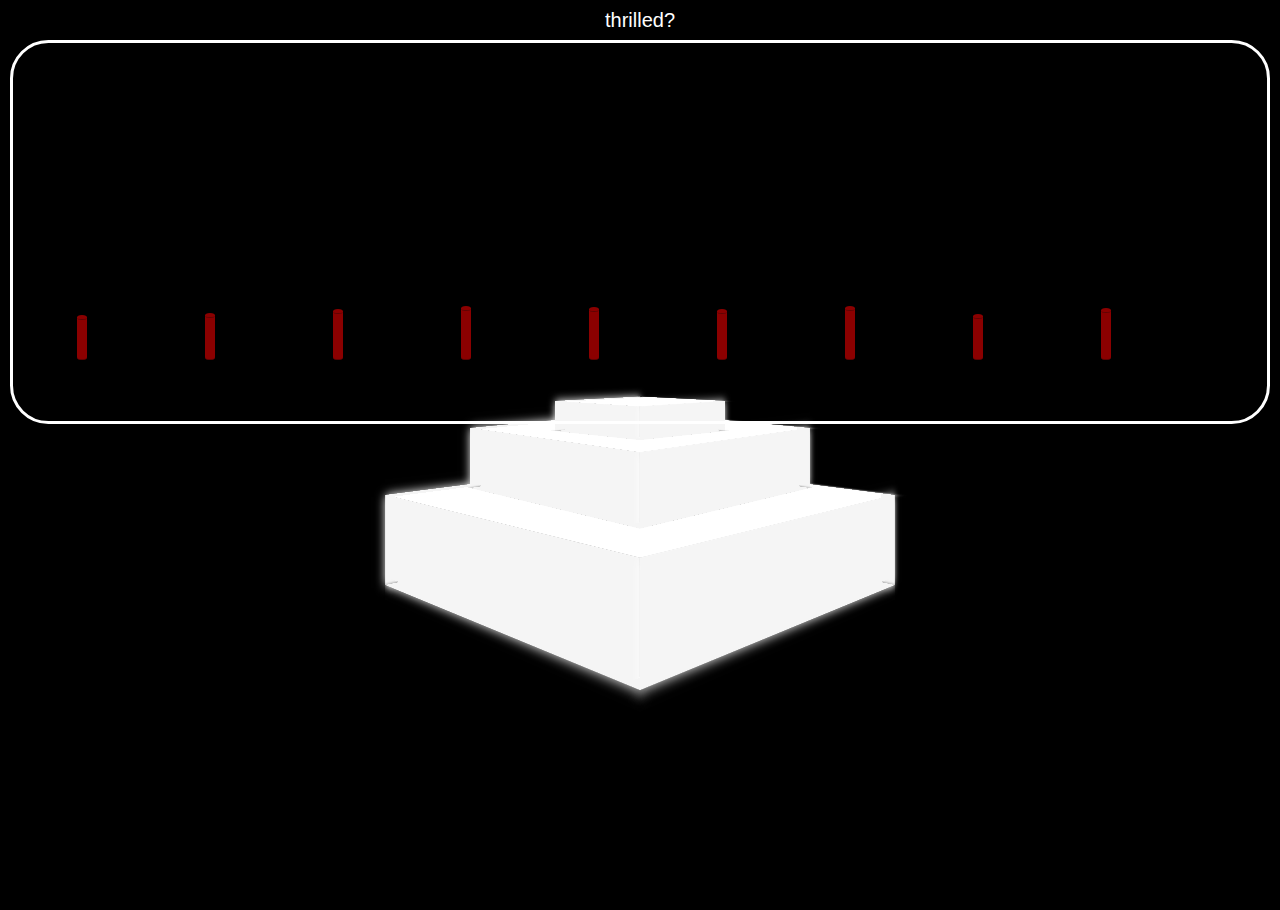
<file: cake/index.html>
<!DOCTYPE html>
<html>
  <head>
    <meta charset="utf-8">
    <meta http-equiv="x-ua-compatible" content="ie=edge">
    <meta name="viewport" content="width=device-width, initial-scale=1">
    <title>cake</title>
    <meta name="description" content="pick candle and make COMPLETE cake">
    <meta name="keywords" content="cake, candle, complete">
    <link rel="stylesheet" href="asset/css/style.css">
    <script src="asset/js/jquery.min.js"></script>
    <script src="asset/js/jquery-ui.min.js"></script>
    <script src="asset/js/jquery.ui.touch-punch.min.js"></script>
    <script defer src="asset/js/script.js"></script>
  </head>
  <body>
    <h1></h1>
    <div class="wrap">
        <div class="container container1">
        <div class="cube cube1">
          <div class="side1 front"></div>
          <div class="side1 back"></div>
          <div class="side1 left"></div>
          <div class="side1 right"></div>
          <div class="side1 top"></div>
          <div class="side1 bottom"></div>
        </div>
      </div>

      <div class="container container2">
        <div class="cube cube2">
          <div class="side2 front"></div>
          <div class="side2 back"></div>
          <div class="side2 left"></div>
          <div class="side2 right"></div>
          <div class="side2 top"></div>
          <div class="side2 bottom"></div>
        </div>
      </div>

      <div class="container container3">
        <div class="cube cube3">
          <div class="side3 front"></div>
          <div class="side3 back"></div>
          <div class="side3 left"></div>
          <div class="side3 right"></div>
          <div class="side3 top"></div>
          <div class="side3 bottom"></div>
        </div>
      </div>
    </div>
    
    <!-- candle -->
    <div class="box">
      <div class="candle candle1"><div></div></div>
      <div class="candle candle2"><div></div></div>
      <div class="candle candle3"><div></div></div>
      <div class="candle candle4"><div></div></div>
      <div class="candle candle5"><div></div></div>
      <div class="candle candle6"><div></div></div>
      <div class="candle candle7"><div></div></div>
      <div class="candle candle8"><div></div></div>
      <div class="candle candle9"><div></div></div>
    </div>

  </body>
</html>
</file>
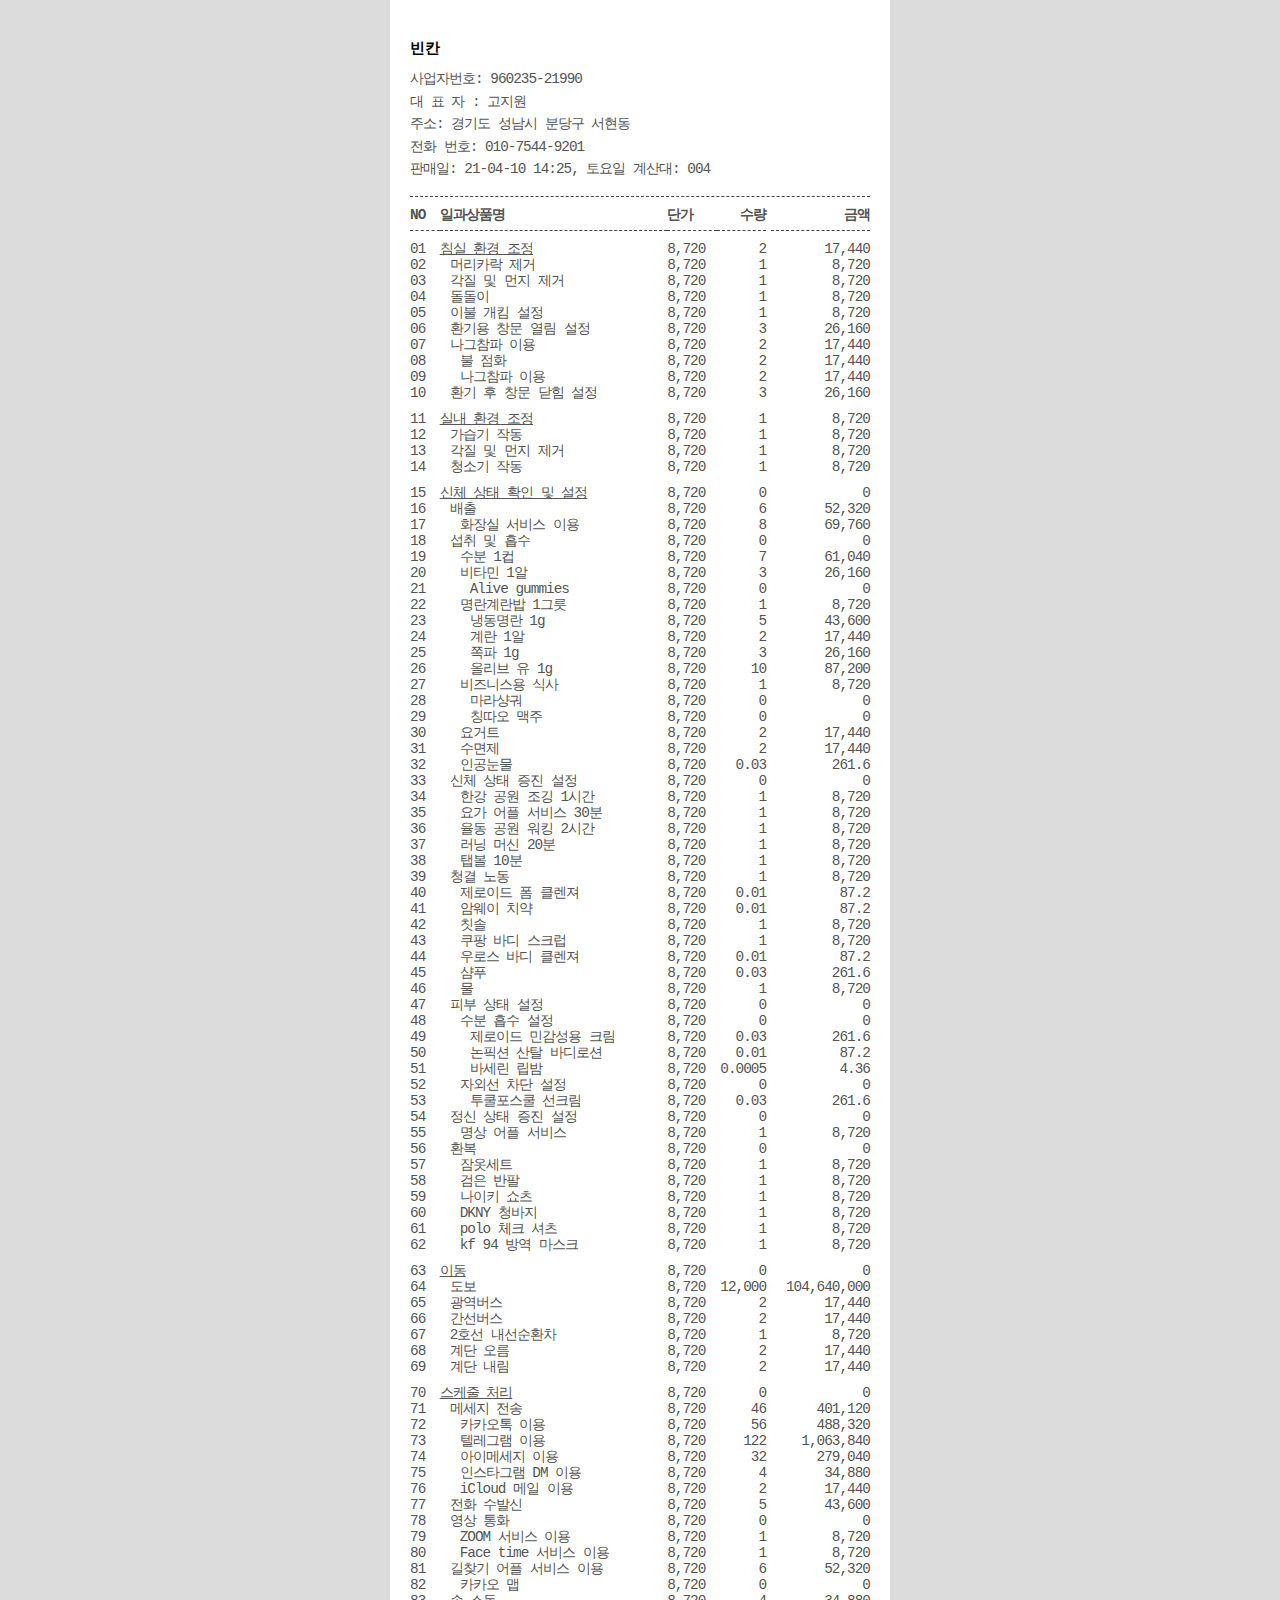
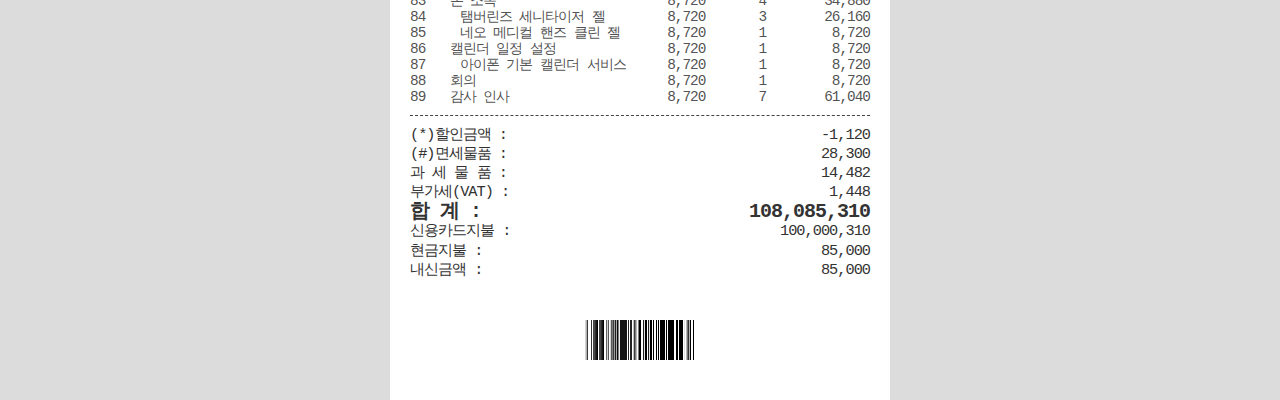
<file: D5_receipt/index.html>
<!DOCTYPE html>
<html>
  <head>  
    <meta charset="utf-8">
    <meta http-equiv="x-ua-compatible" content="ie=edge">
    <meta name="viewport" content="width=device-width, initial-scale=1">
    <title>receipt</title>
    <link rel="preconnect" href="https://fonts.gstatic.com"> 
    <link rel="stylesheet" href="asset/css/style.css">
  </head>
  <body>
    <div class="content">
      <header id="header">
        <div class="inner">
          <div class="title">
            <h1>빈칸</h1>
        </div>
        <div class="date">
            <h2>
              <ul class="shuffle1">
               <a><li>사업자번호: 960235-21990</li></a>
               <li>대 표 자 : 고지원</li>
               <li>주소: 경기도 성남시 분당구 서현동</li>
               <a><li>전화   번호: 010-7544-9201</li></a>
               <li>판매일: 21-04-10 14:25, 토요일 계산대: 004</li>
              </ul>
            </h2>
          </div>
        </div>
      </header>
      
      <section id="section">
        <div class="inner">
          <div class="item">          
            <div class="number">
                <ul class="shuffle3">
                <li class="menu">NO</li></ul>
                <ul>
                <div class="one">
                <li>01</li></div>
                <div class="hide">
              <li>02</li>
              <li>03</li>
              <li>04</li>
              <li>05</li>
              <li>06</li>
              <div class="two">
              <li>07</li></div>
              <div class="hide2">
              <li>08</li>
              <li>09</li></div>
              <li>10</li>
            <!-- </details> -->
            </div> 
           </ul>
           <ul class="shuffle3">
            <div class="three">
             <li>11</li></div>
             <div class="hide3">
             <li>12</li>
             <li>13</li>
             <li>14</li></div>
           </ul>
           <ul class="shuffle3">
            <div class="four">
             <li>15</li></div>
             <div class="hide4">
             <div class="five">
             <li>16</li>
            </div>
               <div class="hide5">
               <li>17</li>
               </div>
             <div class="six">
             <li>18</li>
             </div>
               <div class="hide6">
               <li>19</li>
             <div class="seven">
             <li>20</li>
             </div>
               <div class="hide7">
               <li>21</li> 
               </div>
             <div class="eight">
             <li>22</li></div>
               <div class="hide8">
               <li>23</li>
               <li>24</li>
               <li>25</li>
               <li>26</li>
               </div>
             <div class="nine">
             <li>27</li></div>
               <div class="hide9">
               <li>28</li>
               <li>29</li></div>
             <li>30</li>
             <li>31</li>
             <li>32</li>
             </div>
             <div class="ten">
             <li>33</li></div>
               <div class="hide10">
               <li>34</li>
               <li>35</li>
               <li>36</li>
               <li>37</li>
               <li>38</li></div>
             <div class="eleven">
             <li>39</li></div>
               <div class="hide11">
               <li>40</li>
               <li>41</li>
               <li>42</li>
               <li>43</li>
               <li>44</li>
               <li>45</li>
               <li>46</li></div>
             <div class="twelve">
             <li>47</li></div>
               <div class="hide12">
               <div class="thirteen">
               <li>48</li></div>
                 <div class="hide13">
                 <li>49</li>
                 <li>50</li>
                 <li>51</li></div>
               <div class="fourteen">
               <li>52</li></div>
                 <div class="hide14">
                 <li>53</li></div>
               </div>
             <div class="fifteen">
             <li>54</li></div>
               <div class="hide15">
               <li>55</li></div>
             <div class="sixteen">
             <li>56</li></div>
               <div class="hide16">
               <li>57</li>
               <li>58</li>
               <li>59</li>
               <li>60</li>
               <li>61</li>
               <li>62</li></div>
             </div>
           </ul>
           <ul class="shuffle3">
             <div class="seventeen">
             <li>63</li></div>
               <div class="hide17">
               <li>64</li>
               <li>65</li>
               <li>66</li>
               <li>67</li>
               <li>68</li>
               <li>69</li></div>
           </ul>
           <ul class="shuffle3">
            <div class="eighteen">
             <li>70</li></div>
               <div class="hide18">
               <div class="nineteen">
               <li>71</li></div>
                 <div class="hide19">
                 <li>72</li>
                 <li>73</li>
                 <li>74</li>
                 <li>75</li>
                 <li>76</li></div>
               <li>77</li>
               <div class="twenty">
               <li>78</li></div>
                 <div class="hide20">
                 <li>79</li>
                 <li>80</li></div>
               <div class="twentione">
               <li>81</li></div>
                 <div class="hide21">
                 <li>82</li></div>
               <div class="twentitwo">
               <li>83</li></div>
                 <div class="hide22">
                 <li>84</li>
                 <li>85</li></div>
               <div class="twentithree">
               <li>86</li></div>
                 <div class="hide23">
                 <li>87</li></div>
               <li>88</li>
               <li>89</li>
               </div>
           </ul>
           </ul>
           </div>

           <div class="product"> 
            <ul class="shuffle2">
               <li class="menu">일과상품명</li>
            </ul>
              <ul>
              <div class="one">
              <a class="click"><li>침실 환경 조정 </li></a></div>
              <div class="hide">
                <li class="inside">머리카락 제거</li>
                <li class="inside">각질 및 먼지 제거</li>
                <li class="inside">돌돌이 </li>
                <li class="inside">이불 개킴 설정</li>
                <li class="inside">환기용 창문 열림 설정 </li>
                <div class="two">
                <li class="inside">나그참파 이용 </li></div>
                  <div class="hide2">
                  <li class="inside2">불 점화</li>
                  <li class="inside2">나그참파 이용</li>
                  </div>
                <li class="inside">환기 후 창문 닫힘 설정</li>
                </div>
              </ul>
          
              <ul class="shuffle2">
                <div class="three">
                  <a class="click">
                <li>실내 환경 조정</li></a></div>
                <div class="hide3">
                <li class="inside">가습기 작동</li>
                <li class="inside">각질 및 먼지 제거</li>
                <li class="inside">청소기 작동 </li>
                </div>
              </ul>

              <ul class="shuffle2">
                <div class="four">
                  <a class="click">
                <li>신체 상태 확인 및 설정 </li></a>
              </div>
              <div class="hide4">
                <div class="five">
                <li class="inside">배출 </li>
                </div>
                   <div class="hide5">
                   <li class="inside2"> 화장실 서비스 이용</li>
                   </div>
                <div class="six">   
                <li class="inside">섭취 및 흡수</li>
                </div>
                  <div class="hide6">
                   <li class="inside2"> 수분 1컵 </li>
                   <div class="seven">
                   <li class="inside2"> 비타민 1알</li></div>
                      <div class="hide7">
                      <li class="inside3"> Alive gummies</li></div>
                   <div class="eight">
                   <li class="inside2"> 명란계란밥 1그릇</li></div>
                      <div class="hide8">
                      <li class="inside3"> 냉동명란  1g</li>
                      <li class="inside3"> 계란 1알 </li>
                      <li class="inside3"> 쪽파 1g </li>
                      <li class="inside3"> 올리브 유 1g</li></div>
                   <div class="nine">
                   <li class="inside2"> 비즈니스용 식사 </li></div>
                      <div class="hide9">
                      <li class="inside3"> 마라샹궈</li>
                      <li class="inside3"> 칭따오 맥주</li></div>
                   <li class="inside2"> 요거트</li>
                   <li class="inside2"> 수면제</li>
                   <li class="inside2"> 인공눈물</li>
                   </div>
                <div class="ten">
                <li class="inside">신체 상태 증진 설정</li></div>
                   <div class="hide10">
                   <li class="inside2"> 한강 공원 조깅 1시간</li>
                   <li class="inside2"> 요가 어플 서비스 30분 </li>
                   <li class="inside2"> 율동 공원 워킹 2시간</li>
                   <li class="inside2"> 러닝 머신 20분</li>
                   <li class="inside2"> 탭볼 10분</li></div>
                <div class="eleven">
                <li class="inside">청결 노동 </li></div>
                   <div class="hide11">
                   <li class="inside2"> 제로이드 폼 클렌져 </li>
                   <li class="inside2"> 암웨이 치약 </li>
                   <li class="inside2">칫솔 </li>
                   <li class="inside2"> 쿠팡 바디 스크럽 </li>
                   <li class="inside2"> 우로스 바디 클렌져</li>
                   <li class="inside2"> 샴푸</li>
                   <li class="inside2"> 물</li></div>
                <div class="twelve">
                <li class="inside">피부 상태 설정</li></div>
                   <div class="hide12">
                   <div class="thirteen">
                   <li class="inside2"> 수분 흡수 설정</li></div>
                      <div class="hide13">
                      <li class="inside3">제로이드 민감성용 크림</li>
                      <li class="inside3">논픽션 산탈 바디로션</li>
                      <li class="inside3">바세린 립밤</li></div>
                    <div class="fourteen">
                    <li class="inside2"> 자외선 차단 설정</li></div>
                      <div class="hide14">
                      <li class="inside3">투쿨포스쿨 선크림 </li></div>
                    </div>
                <div class="fifteen">
                <li class="inside">정신 상태 증진 설정 </li></div>
                    <div class="hide15">
                    <li class="inside2"> 명상 어플 서비스</li></div>
               <div class="sixteen">
               <li class="inside">환복 </li></div>
                   <div class="hide16">
                   <li class="inside2"> 잠옷세트 </li>
                   <li class="inside2"> 검은 반팔 </li>
                   <li class="inside2"> 나이키 쇼츠 </li>
                   <li class="inside2"> DKNY 청바지 </li>
                   <li class="inside2"> polo 체크 셔츠 </li>
                   <li class="inside2"> kf 94 방역 마스크</li></div>
              </div>
            </ul>
            <ul  class="shuffle2">
                <div class="seventeen">
                  <a class="click">
                <li>이동</li></a></div>
                    <div class="hide17">
                    <li class="inside"> 도보 </li>
                    <li class="inside"> 광역버스</li>
                    <li class="inside">간선버스</li>
                    <li class="inside"> 2호선 내선순환차 </li>
                    <li class="inside">계단 오름</li>
                    <li class="inside">계단 내림</li></div>
            </ul>
            <ul  class="shuffle2">
                <div class="eighteen">
                  <a class="click">
                <li>스케줄 처리</li></a></div>
                <div class="hide18">
                <div class="nineteen">
                <li class="inside">메세지 전송</li></div>
                   <div class="hide19">
                   <li class="inside2"> 카카오톡 이용</li>
                   <li class="inside2"> 텔레그램 이용</li>
                   <li class="inside2"> 아이메세지 이용</li>
                   <li class="inside2"> 인스타그램 DM 이용</li>
                   <li class="inside2"> iCloud 메일 이용</li></div>
                <li class="inside"> 전화 수발신</li>
                <div class="twenty">
                <li class="inside"> 영상 통화 </li></div>
                   <div class="hide20">
                   <li class="inside2"> ZOOM 서비스 이용</li>
                   <li class="inside2"> Face time 서비스 이용</li></div>
                <div class="twentione">
                <li class="inside"> 길찾기 어플 서비스 이용</li></div>
                   <div class="hide21">
                   <li class="inside2"> 카카오 맵 </li></div>
                <div class="twentitwo">
                <li class="inside"> 손 소독</li></div>
                   <div class="hide22">
                   <li class="inside2"> 탬버린즈 세니타이저 젤</li>
                   <li class="inside2"> 네오 메디컬 핸즈 클린 젤</li></div>
                <div class="twentithree">
                <li class="inside">캘린더 일정 설정</li></div>
                   <div class="hide23">
                   <li class="inside2"> 아이폰 기본 캘린더 서비스</li></div>
                <li class="inside">  회의</li>
                <li class="inside">  감사 인사</li>
                </div>
            </ul>
            </div>
            <div class="price">
              <ul class="shuffle4">
                <li class="menu">단가</li>
              </ul>
              <ul>
                <div class="one">
                <li>8,720</li></div>
                <div class="hide">
                <li>8,720</li>
                <li>8,720</li>
                <li>8,720</li>
                <li>8,720</li>
                <li>8,720</li>
                <div class="two">
                <li>8,720</li></div>
                <div class="hide2">
                <li>8,720</li>
                <li>8,720</li></div>
                <li>8,720</li>
                </div>
              </ul>
              <ul class="shuffle4">
                <div class="three">
                <li>8,720</li></div>
                <div class="hide3">
                <li>8,720</li>
                <li>8,720</li>
                <li>8,720</li>
                </div>
              </ul>
              <ul class="shuffle4">
                <div class="four">
                <li>8,720</li>
              </div>
              <div class="hide4">
                <div class="five">
                <li>8,720</li>
                </div>
                  <div class="hide5">
                  <li>8,720</li>
                  </div>
                  <div class="six"> 
                 <li>8,720</li></div>
                 <!--(18)-->
                    <div class="hide6">
                    <li>8,720</li>
                    <div class="seven">
                    <li>8,720</li>
                    </div>
                      <div class="hide7">
                      <li>8,720</li>
                      </div>
                      <!-- (21) -->
                    <div class="eight">
                    <li>8,720</li></div>
                      <div class="hide8">
                      <li>8,720</li>
                      <li>8,720</li>
                      <li>8,720</li>
                      <li>8,720</li>
                      </div>
                      <!-- (26) -->
                    <div class="nine">
                    <li>8,720</li></div>
                      <div class="hide9">
                      <li>8,720</li>
                      <li>8,720</li>
                      </div>
                    <li>8,720</li>
                    <li>8,720</li>
                    <li>8,720</li>
                    <!-- (32) -->
                    </div>
                <div class="ten">
                <li>8,720</li></div>
                    <div class="hide10">
                    <li>8,720</li>
                    <li>8,720</li>
                    <li>8,720</li>
                    <li>8,720</li>
                    <li>8,720</li></div>
                <div class="eleven">
                <li>8,720</li></div>
                    <div class="hide11">
                    <li>8,720</li>
                    <li>8,720</li>
                    <li>8,720</li>
                    <li>8,720</li>
                    <li>8,720</li>
                    <li>8,720</li>
                    <li>8,720</li></div>
                <div class="twelve">
                <li>8,720</li></div>
                    <div class="hide12">
                    <div class="thirteen">
                    <li>8,720</li></div>
                      <div class="hide13">
                      <li>8,720</li>
                      <li>8,720</li>
                      <li>8,720</li></div>
                    <div class="fourteen">
                    <li>8,720</li></div>
                      <div class="hide14">
                      <li>8,720</li></div>
                  </div>
                <div class="fifteen">
                <li>8,720</li></div>
                    <div class="hide15">
                    <li>8,720</li></div>
                <div class="sixteen">
                <li>8,720</li></div>
                    <div class="hide16">
                    <li>8,720</li>
                    <li>8,720</li>
                    <li>8,720</li>
                    <li>8,720</li>
                    <li>8,720</li>
                    <li>8,720</li></div>
                </div>
              </ul>
              <ul class="shuffle4">
                <div class="seventeen">
                <li>8,720</li></div>
                    <div class="hide17">
                    <li>8,720</li>
                    <li>8,720</li>
                    <li>8,720</li>
                    <li>8,720</li>
                    <li>8,720</li>
                    <li>8,720</li></div>
              </ul>
              <ul class="shuffle4">
                <div class="eighteen">
                <li>8,720</li></div>
                  <div class="hide18">
                  <div class="nineteen">
                  <li>8,720</li></div>
                    <div class="hide19">
                    <li>8,720</li>
                    <li>8,720</li>
                    <li>8,720</li>
                    <li>8,720</li>
                    <li>8,720</li></div>
                  <li>8,720</li>
                  <div class="twenty">
                  <li>8,720</li></div>
                    <div class="hide20">
                    <li>8,720</li>
                    <li>8,720</li></div>
                  <div class="twentione">
                  <li>8,720</li></div>
                    <div class="hide21">
                    <li>8,720</li></div>
                  <div class="twentitwo">
                  <li>8,720</li></div>
                    <div class="hide22">
                    <li>8,720</li>
                    <li>8,720</li></div>
                  <div class="twentithree">
                  <li>8,720</li></div>
                    <div class="hide23">
                    <li>8,720</li></div>
                  <li>8,720</li>
                  <li>8,720</li>
                  </div>
              </ul>
            </div>
            <div class="count">
              <ul class="shuffle5">
                <li class="menu">수량</li>
              </ul>
              <ul>
                <div class="one">
                <li>2</li>
                </div>
                <div class="hide">
                <li>1</li>
                <li>1</li>
                <li>1</li>
                <li>1</li>
                <li>3</li>
                <div class="two">
                <li>2</li></div>
                <div class="hide2">
                <li>2</li>
                <li>2</li></div>
                <li>3</li></div>
              </ul>
              <ul class="shuffle5">
                <div class="three">
                <li>1</li>
                </div>
                <div class="hide3">
                <li>1</li>
                <li>1</li>
                <li>1</li>
                </div>
              </ul>
              <ul class="shuffle5">
                <div class="four">
                <li>0</li>
                 </div>
                 <div class="hide4">
                  <div class="five">
                  <li>6</li>
                  </div>
                  <div class="hide5">
                  <li>8</li>
                  </div>
                  <div class="six">
                  <li>0</li>
                  </div>
                      <div class="hide6">
                      <li>7</li>
                      <div class="seven">
                      <li>3</li>
                      </div>
                          <div class="hide7">
                          <li>0</li>
                          </div>
                      <div class="eight">
                      <li>1</li></div>
                          <div class="hide8">
                          <li>5</li>
                          <li>2</li>
                          <li>3</li>
                          <li>10</li></div>
                      <div class="nine">
                      <li>1</li></div>
                          <div class="hide9">
                          <li>0</li>
                          <li>0</li></div>
                      <li>2</li>
                      <li>2</li>
                      <li>0.03</li>
                      </div>
                <div class="ten">
                <li>0</li></div>
                  <div class="hide10">
                  <li>1</li>
                  <li>1</li>
                  <li>1</li>
                  <li>1</li>
                  <li>1</li></div>
                <div class="eleven">
                <li>1</li></div>
                  <div class="hide11">
                  <li>0.01</li>
                  <li>0.01</li>
                  <li>1</li>
                  <li>1</li>
                  <li>0.01</li>
                  <li>0.03</li>
                  <li>1</li></div>
                <div class="twelve">
                <li>0</li></div>
                  <div class="hide12">
                  <div class="thirteen">
                  <li>0</li></div>
                    <div class="hide13">
                    <li>0.03</li>
                    <li>0.01</li>
                    <li>0.0005</li></div>
                  <div class="fourteen">
                  <li>0</li></div>
                    <div class="hide14">
                    <li>0.03</li></div>
                  </div>
                <div class="fifteen">
                <li>0</li></div>
                    <div class="hide15">
                    <li>1</li></div>
                <div class="sixteen">
                <li>0</li></div>
                    <div class="hide16">
                    <li>1</li>
                    <li>1</li>
                    <li>1</li>
                    <li>1</li>
                    <li>1</li>
                    <li>1</li></div>
                </div>
              </ul>
              <ul class="shuffle5">
                <div class="seventeen">
                <li>0</li></div>
                    <div class="hide17">
                    <li>12,000</li>
                    <li>2</li>
                    <li>2</li>
                    <li>1</li>
                    <li>2</li>
                    <li>2</li></div>
              </ul>
               <ul class="shuffle5">
                <div class="eighteen">
                <li>0</li></div>
                  <div class="hide18">
                  <div class="nineteen">
                  <li>46</li></div>
                    <div class="hide19">
                    <li>56</li>
                    <li>122</li>
                    <li>32</li>
                    <li>4</li>
                    <li>2</li></div>
                  <li>5</li>
                  <div class="twenty">
                  <li>0</li></div>
                    <div class="hide20">
                    <li>1</li>
                    <li>1</li></div>
                  <div class="twentione">
                  <li>6</li></div>
                    <div class="hide21">
                    <li>0</li></div>
                  <div class="twentitwo">
                  <li>4</li></div>
                    <div class="hide22">
                    <li>3</li>
                    <li>1</li></div>
                  <div class="twentithree">
                  <li>1</li></div>
                    <div class="hide23">
                    <li>1</li></div>
                  <li>1</li>
                  <li>7</li>
                  </div>
              </ul>
            </div>
            <div class="money">
              <ul class="shuffle6">
                <li class="menu">금액</li>
              </ul>
              <ul>
                <div class="one">
                <li>17,440</li>
                </div>
                <div class="hide">
                <li>8,720</li>
                <li>8,720</li>
                <li>8,720</li>
                <li>8,720</li>
                <li>26,160</li>
                <div class="two">
                <li>17,440</li></div>
                <div class="hide2">
                <li>17,440</li>
                <li>17,440</li></div>
                <li>26,160</li></div>
              </ul>
              <ul class="shuffle6">
                <div class="three">
                <li>8,720</li>
                </div>
                <div class="hide3">
                <li>8,720</li>
                <li>8,720</li>
                <li>8,720</li>
                </div>
              </ul>
              <ul class="shuffle6">
                <div class="four">
                <li>0</li>
                </div>
                <div class="hide4">
                  <div class="five">
                  <li>52,320</li>
                  </div>
                  <div class="hide5">
                    <li>69,760</li>
                    </div>
                  <div class="six">
                  <li>0</li>
                  </div>
                      <div class="hide6">
                      <li>61,040</li>
                      <div class="seven">
                      <li>26,160</li>
                      </div>
                          <div class="hide7">
                          <li>0</li></div>
                      <div class="eight">
                      <li>8,720</li></div>
                          <div class="hide8">
                          <li>43,600</li>
                          <li>17,440</li>
                          <li>26,160</li>
                          <li>87,200</li></div>
                      <div class="nine">
                      <li>8,720</li></div>
                          <div class="hide9">
                          <li>0</li>
                          <li>0</li></div>
                      <li>17,440</li>
                      <li>17,440</li>
                      <li>261.6</li>
                      </div>
                <div class="ten">
                <li>0</li></div>
                  <div class="hide10">
                  <li>8,720</li>
                  <li>8,720</li>
                  <li>8,720</li>
                  <li>8,720</li>
                  <li>8,720</li></div>
                <div class="eleven">
                <li>8,720</li></div>
                  <div class="hide11">
                  <li>87.2</li>
                  <li>87.2</li>
                  <li>8,720</li>
                  <li>8,720</li>
                  <li>87.2</li>
                  <li>261.6</li>
                  <li>8,720</li></div>
                <div class="twelve">
                <li>0</li></div>
                  <div class="hide12">
                  <div class="thirteen">
                  <li>0</li></div>
                    <div class="hide13">
                    <li>261.6</li>
                    <li>87.2</li>
                    <li>4.36</li></div>
                  <div class="fourteen">
                  <li>0</li></div>
                    <div class="hide14">
                    <li>261.6</li></div>
                  </div>
                <div class="fifteen">
                <li>0</li></div>
                  <div class="hide15">
                  <li>8,720</li></div>
                <div class="sixteen">
                <li>0</li></div>
                  <div class="hide16">
                  <li>8,720</li>
                  <li>8,720</li>
                  <li>8,720</li>
                  <li>8,720</li>
                  <li>8,720</li>
                  <li>8,720</li></div>
                </div>
              </ul>
              <ul class="shuffle6">
                <div class="seventeen">
                <li>0</li></div>
                  <div class="hide17">
                  <li>104,640,000</li>
                  <li>17,440</li>
                  <li>17,440</li>
                  <li>8,720</li>
                  <li>17,440</li>
                  <li>17,440</li></div>
              </ul>
              <ul class="shuffle6">
                <div class="eighteen">
                <li>0</li></div>
                  <div class="hide18">
                  <div class="nineteen">
                  <li>401,120</li></div>
                    <div class="hide19">
                    <li>488,320</li>
                    <li>1,063,840</li>
                    <li>279,040</li>
                    <li>34,880</li>
                    <li>17,440</li></div>
                  <li>43,600</li>
                  <div class="twenty">
                  <li>0</li></div>
                    <div class="hide20">
                    <li>8,720</li>
                    <li>8,720</li></div>
                  <div class="twentione">
                  <li>52,320</li></div>
                    <div class="hide21">
                    <li>0</li></div>
                  <div class="twentitwo">
                  <li>34,880</li></div>
                    <div class="hide22">
                    <li>26,160</li>
                    <li>8,720</li></div>
                  <div class="twentithree">
                  <li>8,720</li></div>
                    <div class="hide23">
                    <li>8,720</li></div>
                  <li>8,720</li>
                  <li>61,040</li>
                  </div>
              </ul>
            </div>
          </div>

          <div class="total">
            <ul>
              <li>(*)할인금액 :</li>
              <li>(#)면세물품 :</li>
              <li>과 세 물 품 :</li>
              <li>부가세(VAT) :</li>
              <li>합      계 :</li>
              <li>신용카드지불 :</li>
              <li>현금지불 :</li>
              <li>내신금액 :</li>
            </ul>
            <ul>
              <li>-1,120</li>
              <li>28,300</li>
              <li>14,482</li>
              <li>1,448</li>
              <li>108,085,310</li>
              <li>100,000,310</li>
              <li>85,000</li>
              <li>85,000</li>
            </ul>
          </div>
        </div>
      </section>

      <footer id="footer">
        <div class="inner">
          <div class="barcode">
            <span></span>
            <span></span>
            <span></span>
            <span></span>
            <span></span>
            <span></span>
            <span></span>
            <span></span>
            <span></span>
            <span></span>
            <span></span>
            <span></span>
            <span></span>
            <span></span>
            <span></span>
            <span></span>
            <span></span>
            <span></span>
            <span></span>
            <span></span>
            <span></span>
            <span></span>
            <span></span>
            <span></span>
          </div>
        </div>
      </footer> 
    </div>
    
<script src="asset/js/jquery.min.js"></script> 
<script src="asset/js/script.js"></script>
</body>
</html>
</file>
<file: cake/asset/css/style.css>
@charset 'utf-8';
/*--- import ---*/
@import 'reset.css';


/*--- css ---*/
body {
  background-color: #000;
  overflow: hidden;
  width: 100%;
  height: 100vh;
  overflow: hidden;
}

h1 {
  font: normal 20px/1 'helvetica';
  text-align: center;
  color: white;
  margin: 10px auto;
}

h1>a {
  color: white;
}

.wrap {
  width: 100%;
  height: 50%;
  position: absolute;
  top: 50%;
  left: 0;
  transform: translateY(-50%);
}

/* default layout */
.container {
  margin: 0 auto;
  border-radius: 4px;
  position: absolute;
  transform: translateX(-50%);
  display: flex;
  justify-content: center;
  align-items: center;
  perspective: 800px;
  perspective-origin: top center;

}

.cube {
  position: relative;
  transform-style: preserve-3d;
  animation: turn linear 30s infinite;
  transform: rotateY(45deg);
}

.side1,
.side2,
.side3 {
  position: absolute;
  width: 100%;
  height: 100%;
  background: rgba(245, 245, 245, 1);
  box-shadow: 0 0 10px white;
  opacity: 1;
}

.top {
  padding: 20px;
  background: white;
  border: 1px solid rgba(220, 220, 220, 1); 
}

.bottom {
  box-shadow: 0 0 10px rgba(0, 0, 0, 0.5);
}

.front,
.back,
.left,
.right {
  border-right: 1px solid rgba(220, 220, 220, 0.5);
}

/* rotate stop */
.stop {
  animation-play-state: paused;
}

/* conatainer1 */
.container {
  width: 360px;
  height: 360px;
  top: 30%;
  left: 50%;
}
  
.cube1 {
  width: 360px;
  height: 90px;
}

.side1.front { 
  transform: translateZ(180px); 
}

.side1.back { 
  transform: translateZ(-180px);
}
  
.side1.left { 
  transform: rotateY(90deg) translateZ(180px);
}

.side1.right { 
  transform: rotateY(-90deg) translateZ(180px);
}
  
.side1.top { 
  width: 360px;
  height: 360px;
  transform: rotateX(90deg) translateZ(180px);
}

.side1.bottom { 
  width: 360px;
  height: 360px;
  transform: rotateX(-90deg) translateZ(-90px);
}

/* container2 */
.container2 {
  width: 240px;
  height: 240px;
  top: 25%;
  left: 50%;
}

.cube2 {
  width: 240px;
  height: 60px;
}

.side2.front { 
  transform: translateZ(120px); 
}

.side2.back { 
  transform: translateZ(-120px);
}

.side2.left { 
  transform: rotateY(90deg) translateZ(120px);
}

.side2.right { 
  transform: rotateY(-90deg) translateZ(120px);
}

.side2.top { 
  width: 240px;
  height: 240px;
  transform: rotateX(90deg) translateZ(120px);
}  

.side2.bottom { 
  width: 240px;
  height: 240px;
  transform: rotateX(-90deg) translateZ(-60px);
}

/* container3 */
.container3 {
  width: 120px;
  height: 120px;
  top: 29%;
  left: 50%;
}

.cube3 {
  width: 120px;
  height: 30px;
}

.side3.front { 
  transform: translateZ(60px); 
}

.side3.back { 
    transform: translateZ(-60px);
}

.side3.left { 
  transform: rotateY(90deg) translateZ(60px);
}

.side3.right { 
  transform: rotateY(-90deg) translateZ(60px);
}

.side3.top { 
  width: 120px;
  height: 120px;
  transform: rotateX(90deg) translateZ(60px);
}  

.side3.bottom { 
  width: 120px;
  height: 120px;
  transform: rotateX(-90deg) translateZ(-30px);
}

/* candle box */
.box {
  position: absolute;
  top: 40px;
  left: 50%; 
  transform: translateX(-50%);
  width: calc(100% - 20px);
  height: 30vw;
  border-radius: 3vw;
  margin: 0 auto;
  border: 3px solid white;
}

/* candle */
.candle {
  position: absolute;
  bottom: 5vw;
  width: 10px;
  height: 50px;
  background-color: darkred;
  z-index: 2;
}

.candle::before {
  content: "";
  display: block;
  position: absolute;
  top: -2.5px;
  left: 0;
  width: 10px;
  height: 5px;
  border-radius: 50%;
  background-color: darkred;
  border-bottom: 1px solid rgb(95, 3, 3);
  z-index: 3;
}

.candle::after {
  content: "";
  display: block;
  position: absolute;
  bottom: -2.5px;
  left: 0;
  width: 10px;
  height: 5px;
  border-radius: 50%;
  background-color: darkred;
  border-bottom: 1px solid rgb(95, 3, 3);
  z-index: 1;
}

.candle.candle1 { left: 5vw; }
.candle.candle2 { left: 15vw; }
.candle.candle3 { left: 25vw; }
.candle.candle4 { left: 35vw; }
.candle.candle5 { left: 45vw; }
.candle.candle6 { left: 55vw; }
.candle.candle7 { left: 65vw; }
.candle.candle8 { left: 75vw; }
.candle.candle9 { left: 85vw; }

.candle .light {
  position: absolute;
  top: -27px;
  left: 1px;
  width: 8px;
  height: 25px;
  background-color: yellow;
  z-index: 4;
  border-top-left-radius: 50%;
  border-top-right-radius: 50%;
  border-bottom-left-radius: 30%;
  border-bottom-right-radius: 30%;
  filter: blur(1px);
}

@keyframes turn {
  0% { transform: rotateY(0deg); }
  100% { transform: rotateY(360deg); }
}
</file>
<file: D5_receipt/asset/css/style.css>
/*--- import ---*/
/*--- reset ---*/
*,
*::before,
*::after {
  margin: 0;
  padding: 0;
  box-sizing: border-box;
}

ul, 
ol,
li {
  list-style: none;
  letter-spacing: -1px;
  line-height: 1.4rem;
}

a {
  text-decoration: none;
  /*cursor: help;*/
  color: #555;
}

.click{
  text-decoration: underline;
}

body {
  width: 100%; 
  background-color: gainsboro;
}

.content {
  width: 500px;
  /*height: 100vh;*/
  margin: 0 auto;
  background-color: #fff;
  position: relative;
  overflow: scroll;
}

.content::-webkit-scrollbar {
  display: none; 
}

/*--- css ---*/
/* header */
#header {
  width: 100%;
  padding: 40px 20px 8px;
}

#header .inner {
  width: 100%;
  margin: 0 auto;
}

#header .inner .title {
  margin-bottom: 10px;
}

#header .inner .title h1 {
  color: #000;
  font: bold 1.7vh/1.2 'courier';
  text-align: left;
}

#header .inner .date h2  {
  font: normal 1.6vh/1 'courier';
  color: #555;
  text-align: left;
}

.date li:nth-of-type(5){
  margin-top: 20px;
}


/* section */
#section {
  width: 100%;
  padding: 0px 20px;
}

#section .inner {
  width: 100%;
  margin: 0 auto;
}


/*목록*/

.item {
  display: flex;
  width: 100%;
  height: auto;
  padding: 10px 0px 0px;
  border-top: 1.5px dashed #444;
  border-bottom: 1.5px dashed #444;
  margin-top: 8px;
  margin-bottom: 10px;
}

.item ul{
  margin-bottom: 10px;
  font: normal 1.6vh/1 'courier';
  color: rgba(35, 35, 35, 0.8);
}

.item li{
  line-height: 1rem;
}

.item .menu{
  font: bold 1.6vh/1.2 'courier';
  border-bottom: 1.5px dashed #444;
  padding-bottom: 5px;
}

.item .number{
  width: 30px;
}

.item .product{
  width: 230px;
}

.item .product .inside{
  padding-left: 10px;
}

.item .product .inside2{
   padding-left: 20px;
}

.item .product .inside3{
   padding-left: 30px;
}

.item .price{
  width: 50px;
}

.item .count{
  text-align: right;
  margin-right: 5px;
  width: 50px;
}

.item .money{
  text-align: right;
  width: 100px;
}


/*총 가격*/
.total {
  display: flex;
  justify-content: space-between;
  width: 100%;
}

.total ul{
  font: normal 1.7vh/1 'courier';
  color: #333;
}

.total ul:nth-of-type(2){
  text-align: right;
}

.total ul>li:nth-of-type(5){
  font: bold 20px/1 'courier';
}

.total li{
  line-height: 1.2rem;
}


/* footer */
#footer {
  width: 100%;
  margin: 0 auto;
  padding: 40px 10px;
}

#footer .inner {
  width: 100%;
}

#footer .inner .barcode {
  width: 110px;
  height: 40px;
  margin: 0 auto;
}

#footer .inner .barcode::after {
  content: "";
  display: block;
  clear: both;
}

#footer .inner .barcode span {
  float: left;
  display: block;
  height: 100%;
  padding: 0;
}

#footer .inner .barcode span:nth-of-type(1) {
  width: 3px;
  background-image: linear-gradient(90deg, rgba(200, 200, 200, 0.8) 40%, black);
  margin-right: 3px;
}

#footer .inner .barcode span:nth-of-type(2) {
  width: 1px;
  background-color: #333;
  margin-right: 1px;
}

#footer .inner .barcode span:nth-of-type(3),
#footer .inner .barcode span:nth-of-type(4) {
  width: 5px;
  background-image: linear-gradient(90deg, rgba(50, 50, 50, 0.9) 30%, black 90%, gainsboro);
  margin-right: 1px;
}

#footer .inner span:nth-of-type(5) {
  width: 1px;
  background-color: #666;
  margin-left: 1px;
}

#footer .inner .barcode span:nth-of-type(6),
#footer .inner .barcode span:nth-of-type(7) {
  width: 2px;
  background-image: linear-gradient(90deg, rgba(200, 200, 200, 0.8) 40%, black);
  margin-right: 0.5px;
}

#footer .inner .barcode span:nth-of-type(8) {
  width: 15px;
  background-image: linear-gradient(90deg, black 1%, rgba(200, 200, 200, 0.8) 5%,  black 6%, gainsboro 21% , black 22%, white 34%, rgb(33, 33, 33) 35%, black 36%, white 51%, black 52%, rgb(20, 20, 20) 53%);
  margin-right: 1px;
}

#footer .inner .barcode span:nth-of-type(9),
#footer .inner .barcode span:nth-of-type(10),
#footer .inner .barcode span:nth-of-type(11) {
  width: 1px;
  background-color: #222;
  margin-right: 0.5px;
}

#footer .inner .barcode span:nth-of-type(12) {
  width: 8px;
  background-image: linear-gradient(90deg, rgb(20, 20, 20) 5%, white 6%, black 7%, white 57%, black 58%, gainsboro 77%, rgb(20, 20, 20) 78%, black 79%);
  margin-right: 2px;
}

#footer .inner .barcode span:nth-of-type(13),
#footer .inner .barcode span:nth-of-type(14) {
  width: 4px;
  background-image: linear-gradient(90deg, black 10%, white 30%, rgba(200, 200, 200, 0.8) 40%, black 42%);
  margin-right: 1px;
}

#footer .inner .barcode span:nth-of-type(15) {
  width: 0.5px;
  background-color: #000;
  margin-right: 3px;
}

#footer .inner .barcode span:nth-of-type(16),
#footer .inner .barcode span:nth-of-type(17) {
  width: 1px;
  background-color: #000;
  margin-right: 1px;
}

#footer .inner .barcode span:nth-of-type(18) {
  width: 5px;
  background-image: linear-gradient(90deg, black 70%, white 72%, black 73%, rgba(200, 200, 200, 0.8) 80%, black 82%);
  margin-right: 0.5px;
}

#footer .inner .barcode span:nth-of-type(19) {
  width: 5px;
  background-image: linear-gradient(90deg, black 10%, white 30%, rgba(200, 200, 200, 0.8) 40%, black 42%);
  margin-right: 0.5px;
}

#footer .inner .barcode span:nth-of-type(20) {
  width: 3px;
  background-color: #000;
  margin-right: 2px;
}

#footer .inner .barcode span:nth-of-type(21),
#footer .inner .barcode span:nth-of-type(22) {
  width: 2px;
  background-image: linear-gradient(90deg, black 45%, white 48%, rgba(200, 200, 200, 0.8) 50%, black 53%);
  margin-right: 0.5px;
}
#footer .inner .barcode span:nth-of-type(23) {
  width: 10px;
  background-image: linear-gradient(90deg, black 24%, white 25%, rgba(200, 200, 200, 0.8) 40%, black 42%, white 45%, black 82%, white 83%, black 90%);
  margin-right: 2px;
}

#footer .inner .barcode span:nth-of-type(24) {
  width: 1px;
  background-color: #000;
}



/*--- responsive ---*/
/*- mobile -*/
@media screen and (max-width: 600px) {
  ul{
    line-height: 1.2rem;
  }

  .content {
    width: 380px;
    height: auto;
  }

  .item .product{
    width: 210px;
  }


  #header {
    padding: 40px 10px 0px;
  }

  #header .inner .title h1 {
    font: bold 16px/1.2 'courier';
  }

  #header .inner .date h2  {
    font: normal 14px/1 'courier';
  }

 
  #section {
    padding: 0px 10px 20px;
  }


  .item ul{
    font: normal 14px/1 'courier';
  }

  .item .menu{
    font: bold 14px/1 'courier';
    padding-bottom: 10px;
  }

  .item li{
    margin-bottom: 10px;
  }

  .total ul{
    font: normal 14px/1.2 'courier';
  }

  .total li{
    margin-bottom: 6px;
  }

 .total ul>li:nth-of-type(5){
  font: bold 16px/1 'courier';
  }

  #footer {
    padding:30px 10px 60px;
  }
}
</file>
